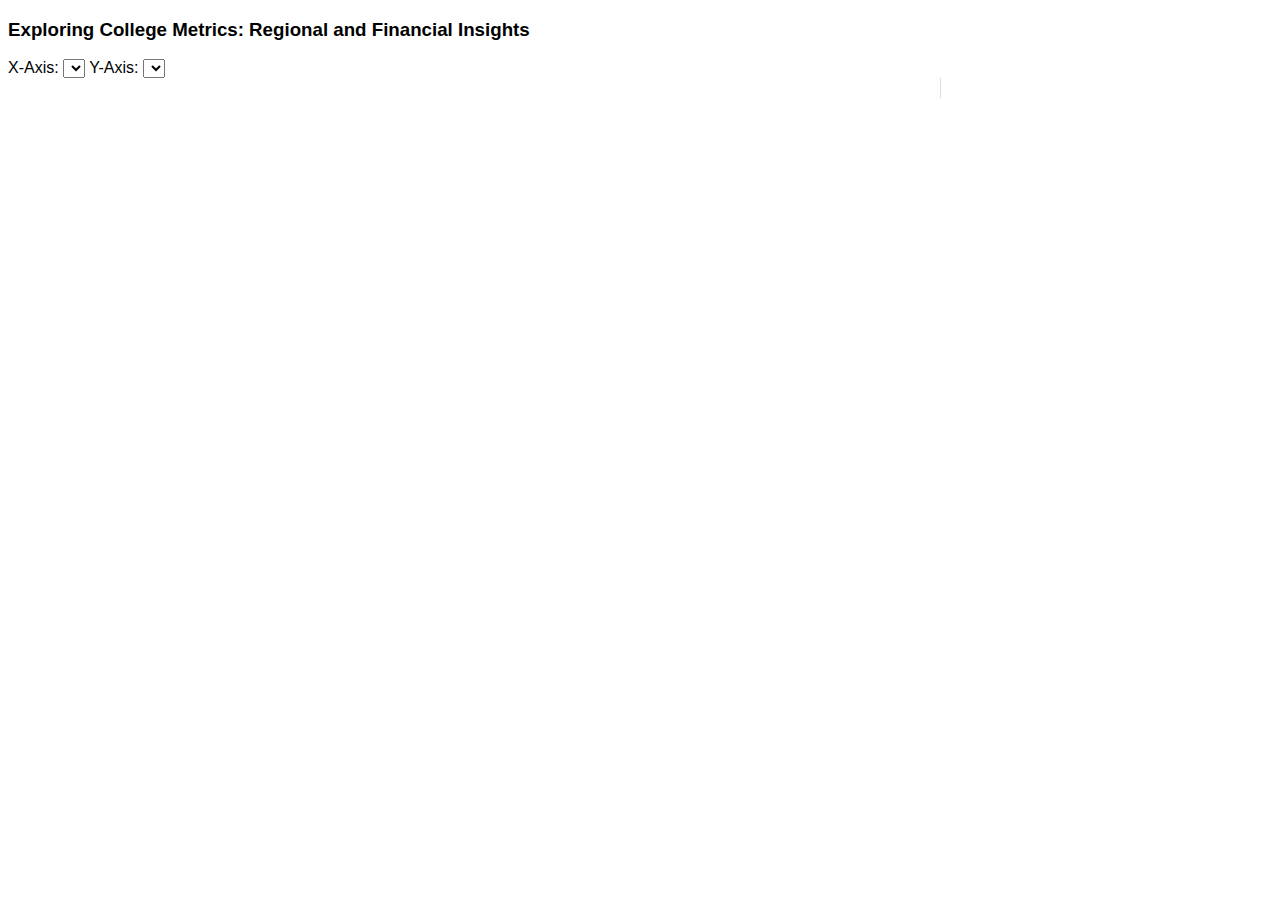
<file: activities/index.html>
<!DOCTYPE html>
<html>
<head>
    <meta charset="UTF-8">
    <title>Exploring College Metrics: Regional and Financial Insights</title>
    <script src="https://d3js.org/d3.v6.min.js"></script>
    <link href="style.css" rel="stylesheet">
</head>
<body>
    <h3>Exploring College Metrics: Regional and Financial Insights</h3>
    <label for="x-axis-selector">X-Axis:</label>
    <select id="x-axis-selector"></select>
    <label for="y-axis-selector">Y-Axis:</label>
    <select id="y-axis-selector"></select>

    <div id="wrapper">
        <div id="chart"></div>
        <div id="sidebar"></div>
    </div>
    
    <div id="region-filter"></div>


    <script src="main.js"></script>
</body>
</html>
</file>
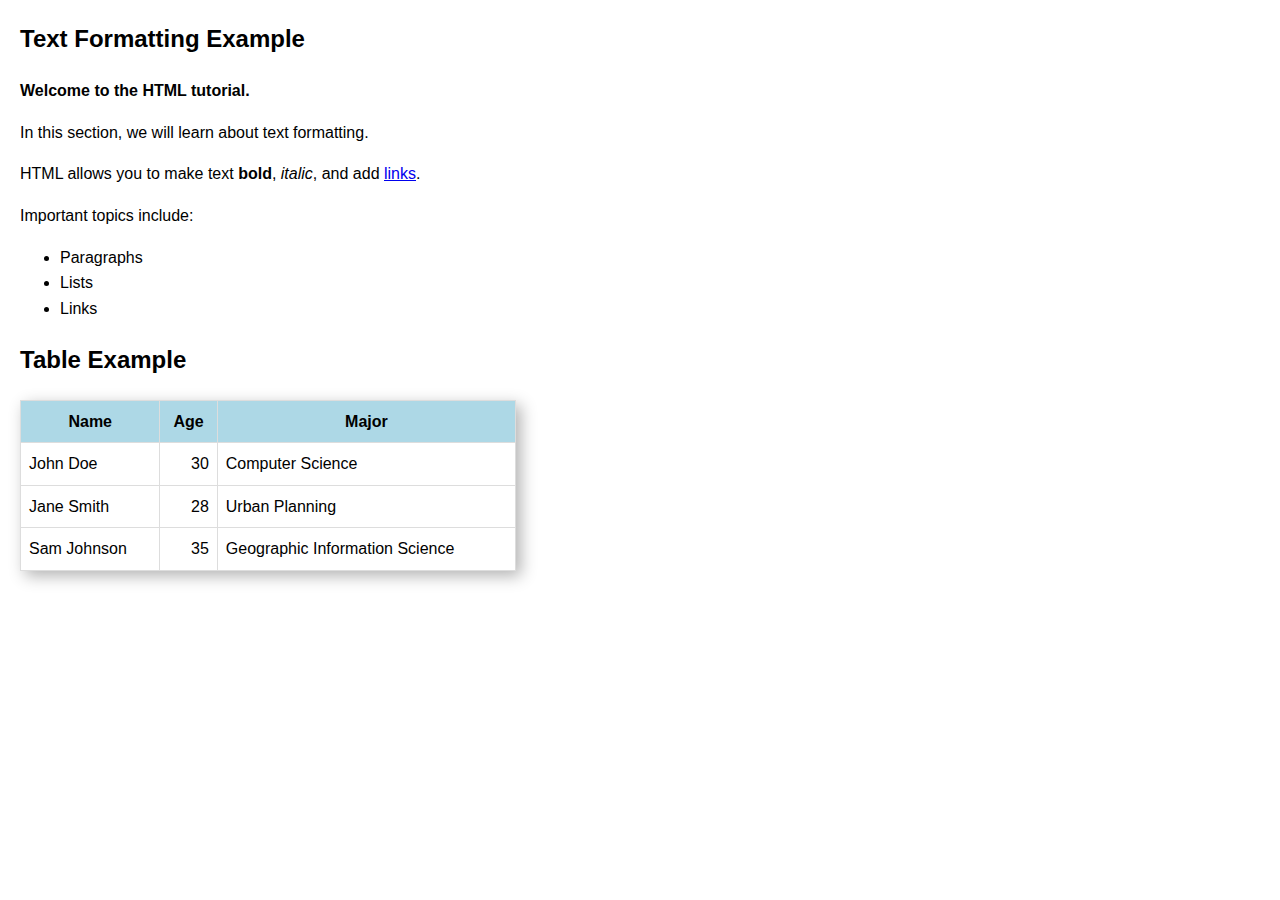
<file: Projects/Fall24-Labs-Public-main/lab1/activity_1_and_2/index.html>
<!DOCTYPE html>
<html lang="en">
<head>
    <meta charset="UTF-8">
    <meta name="viewport" content="width=device-width, initial-scale=1.0">

    <link rel="stylesheet" href="style.css">
</head>
<body>

    <h2>Text Formatting Example</h2>
    <!-- Activity 1.1 -->
    <!-- Take the following paragraph as an example, and use proper tags to format it as required -->
    <!-- Welcome to the HTML tutorial.
    In this section, we will learn about text formatting.
    HTML allows you to make text bold, italic, and add links.
    Important topics include:
    - Paragraphs
    - Lists
    - Links -->

    <!-- Start of Your Activity1.1 Code-->
    <p><strong>Welcome to the HTML tutorial.</strong></p>
    <p>In this section, we will learn about text formatting.</p>
    <p>HTML allows you to make text <strong>bold</strong>, <em>italic</em>, and add <a href="#">links</a>.</p>
    <p>Important topics include:</p>
    <ul>
        <li>Paragraphs</li>
        <li>Lists</li>
        <li>Links</li>
    </ul>

    <!-- End of Your Activity1.1 Code-->

    <!-- Activity 1.2 -->
    <!-- Create a table using the information provided in the lab instructions. -->
    
    <h2>Table Example</h2>
    <!-- Start of Your Activity1.2 Code-->
    <table>
        <tr>
            <th>Name</th>
            <th>Age</th>
            <th>Major</th>
        </tr>
        <tr>
            <td>John Doe</td>
            <td class="right-align">30</td>
            <td>Computer Science</td>
        </tr>
        <tr>
            <td>Jane Smith</td>
            <td class="right-align">28</td>
            <td>Urban Planning</td>
        </tr>
        <tr>
            <td>Sam Johnson</td>
            <td class="right-align">35</td>
            <td>Geographic Information Science</td>
        </tr>
    </table>
    <!-- End of Your Activity1.2 Code-->

</body>
</html>
</file>
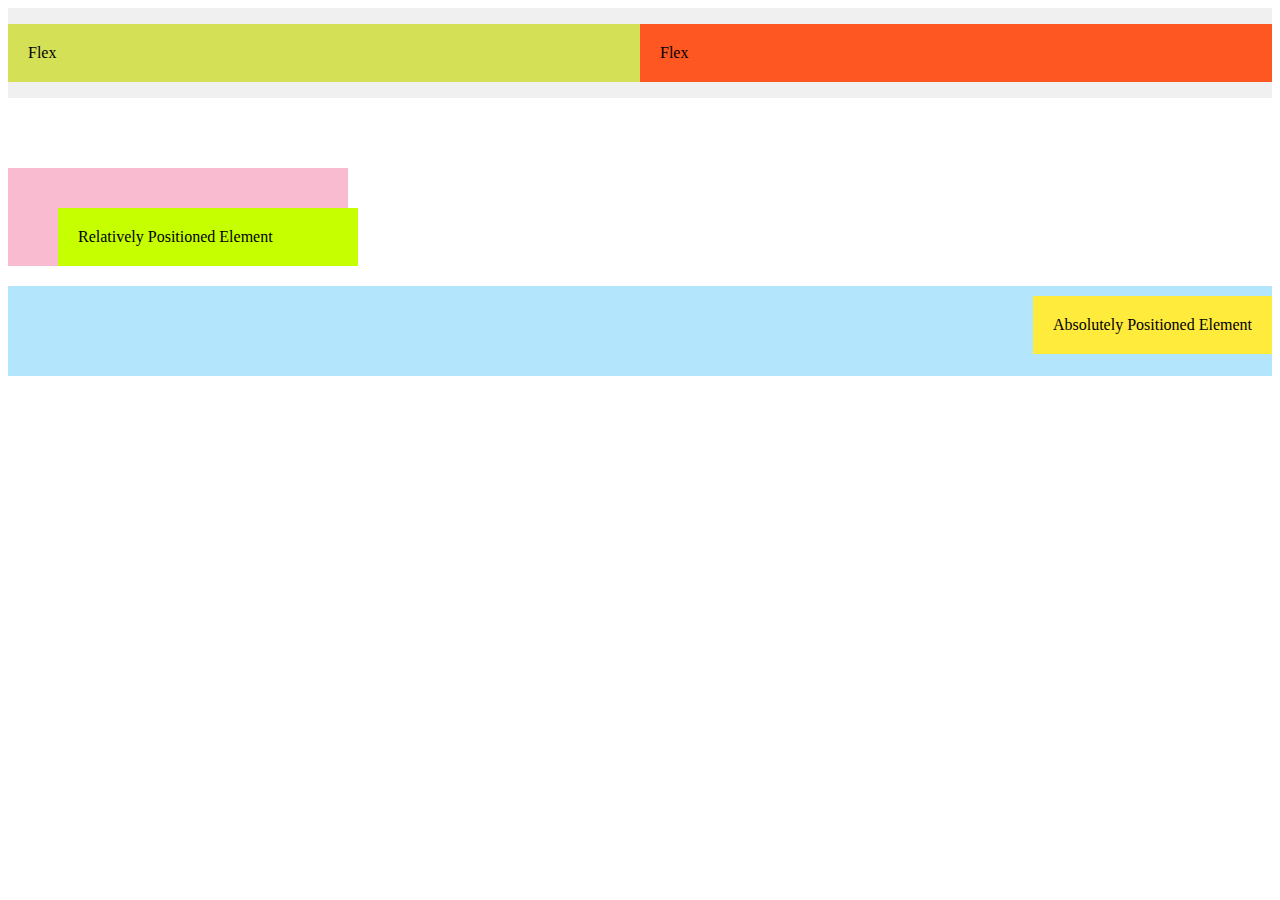
<file: Projects/Fall24-Labs-Public-main/lab1/activity_3/index.html>
<!DOCTYPE html>
<html lang="en">
<head>
    <meta charset="UTF-8">
    <meta name="viewport" content="width=device-width, initial-scale=1.0">
    <title>CSS Positioning and Layout Examples</title>
    <style>
        
        /* Flexbox Layout */
        .flex-container {
            /* add your css attributes and values here  */
            display: flex;
            justify-content: space-between;
            align-items: center;
            height: 10vh;
            background-color: #f0f0f0;
        }
        .flex-main {
            /* add your css attributes and values here  */
            flex-grow: 1;
            width: 50%;
            background-color: #d4e157;
            padding: 20px;
        }
        .flex-sidebar {
            /* add your css attributes and values here  */
            width: 50%;
            background-color: #ff5722;
            padding: 20px;
        }

        /* Relative Positioning */
        .relative-container {
            margin-top: 70px;
            background-color: #f8bbd0;
            padding: 20px;
            width: 300px;
            position: relative;
            margin-bottom: 20px;
        }
        .relative-element {
            /* add your css attributes and values here  */
            position: relative;
            top: 20px; 
            left: 30px; 
            background-color: #c6ff00;
            padding: 20px;
        }

        /* Absolute Positioning */
        .absolute-container {
            position: relative;
            height: 50px;
            background-color: #b3e5fc;
            padding: 20px;
            margin-bottom: 20px;
        }
        .absolute-element {
            /* add your css attributes and values here  */
            position: absolute;
            top: 10px;
            right: 0;
            background-color: #ffeb3b;
            padding: 20px;
        }

        /* Div Flows and Arrangement */
        .flow-container {
            width: 100%;
            background-color: #e0e0e0;
            padding: 20px;
        }
        .flow-block {
            background-color: #ff5722;
            padding: 20px;
            margin: 10px 0;
        }
        .float-example {
            float: right;
            width: 200px;
            background-color: #4caf50;
            padding: 20px;
            margin: 10px;
        }
    </style>
</head>
<body>
    

    <!-- Flexbox Layout -->
    <div class="flex-container">
        <div class="flex-main">Flex</div>
        <div class="flex-sidebar">Flex</div>
    </div>

    <!-- Relative Positioning -->
    <div class="relative-container">
        <div class="relative-element">Relatively Positioned Element</div>
    </div>

    <!-- Absolute Positioning -->
    <div class="absolute-container">
        <div class="absolute-element">Absolutely Positioned Element</div>
    </div>

    
</body>
</html>
</file>
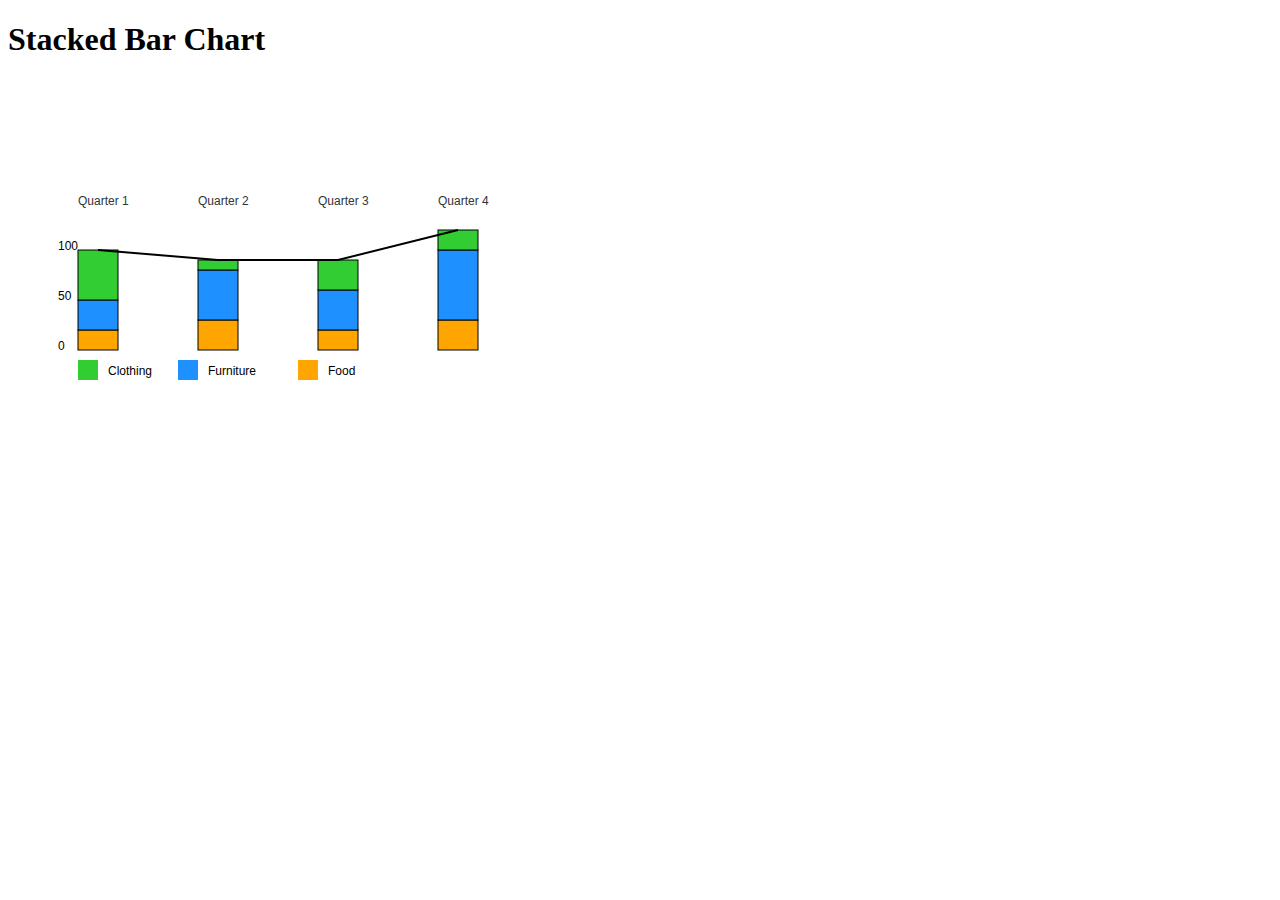
<file: Projects/Fall24-Labs-Public-main/lab1/activity_4/index.html>
<!DOCTYPE html>
<html lang="en">
<head>
    <meta charset="UTF-8">
    <meta name="viewport" content="width=device-width, initial-scale=1.0">
    <title>Stacked Bar Chart</title>
    <style>
        /* Basic styling for the SVG container */
        svg {
            font-family: sans-serif;
            font-size: 12px;
        }
        
        .bar rect {
            stroke: #000;
            stroke-width: 1;
        }
        .labels text {
            fill: #333;
        }

        .line {
            stroke: #000;
            stroke-width: 2;
            fill: none;
        }
    </style>
</head>
<body>

    <h1>Stacked Bar Chart</h1>

    <svg width="500" height="300">
        <!-- Axis labels -->
        <g class="labels">
            <!-- Add your x-axis labels here -->
            <text x="70"  y="125">Quarter 1</text>
            <text x="190" y="125">Quarter 2</text>
            <text x="310" y="125">Quarter 3</text>
            <text x="430" y="125">Quarter 4</text>
        </g>

        <!-- Stacked bars -->
            <!-- Draw your stacked bars here -->
        <g class="bar">
            <!-- Q1 Bars -->
            <rect x="70" y="250" width="40" height="20" fill="#FFA500"></rect> <!-- Food -->
            <rect x="70" y="220" width="40" height="30" fill="#1E90FF"></rect> <!-- Furniture -->
            <rect x="70" y="170" width="40" height="50" fill="#32CD32"></rect> <!-- Clothing -->

            <!-- Q2 Bars -->
            <rect x="190" y="240" width="40" height="30" fill="#FFA500"></rect> <!-- Food -->
            <rect x="190" y="190" width="40" height="50" fill="#1E90FF"></rect> <!-- Furniture -->
            <rect x="190" y="180" width="40" height="10" fill="#32CD32"></rect> <!-- Clothing -->

            <!-- Q3 Bars -->
            <rect x="310" y="250" width="40" height="20" fill="#FFA500"></rect> <!-- Food -->
            <rect x="310" y="210" width="40" height="40" fill="#1E90FF"></rect> <!-- Furniture -->
            <rect x="310" y="180" width="40" height="30" fill="#32CD32"></rect> <!-- Clothing -->

            <!-- Q4 Bars -->
            <rect x="430" y="240" width="40" height="30" fill="#FFA500"></rect> <!-- Food -->
            <rect x="430" y="170" width="40" height="70" fill="#1E90FF"></rect> <!-- Furniture -->
            <rect x="430" y="150" width="40" height="20" fill="#32CD32"></rect> <!-- Clothing -->
        </g>

        <!-- Polyline -->
            <!-- Draw your polyline here -->
            <polyline class="line" points="90,170 210,180 330,180 450,150" />

        <!-- Y-axis labels -->
        <g class="y-axis">
            <!-- Add your y-axis labels here -->
            <text x="50" y="270">0</text>
            <text x="50" y="220">50</text>
            <text x="50" y="170">100</text>
        </g>

        <!-- Legend -->
            <!-- Add your Legend here -->
            <g class="legend">
                <rect x="70" y="280" width="20" height="20" fill="#32CD32"></rect>
                <text x="100" y="295">Clothing</text>
    
                <rect x="170" y="280" width="20" height="20" fill="#1E90FF"></rect>
                <text x="200" y="295">Furniture</text>
    
                <rect x="290" y="280" width="20" height="20" fill="#FFA500"></rect>
                <text x="320" y="295">Food</text>
            </g>
    </svg>

</body>
</html>
</file>
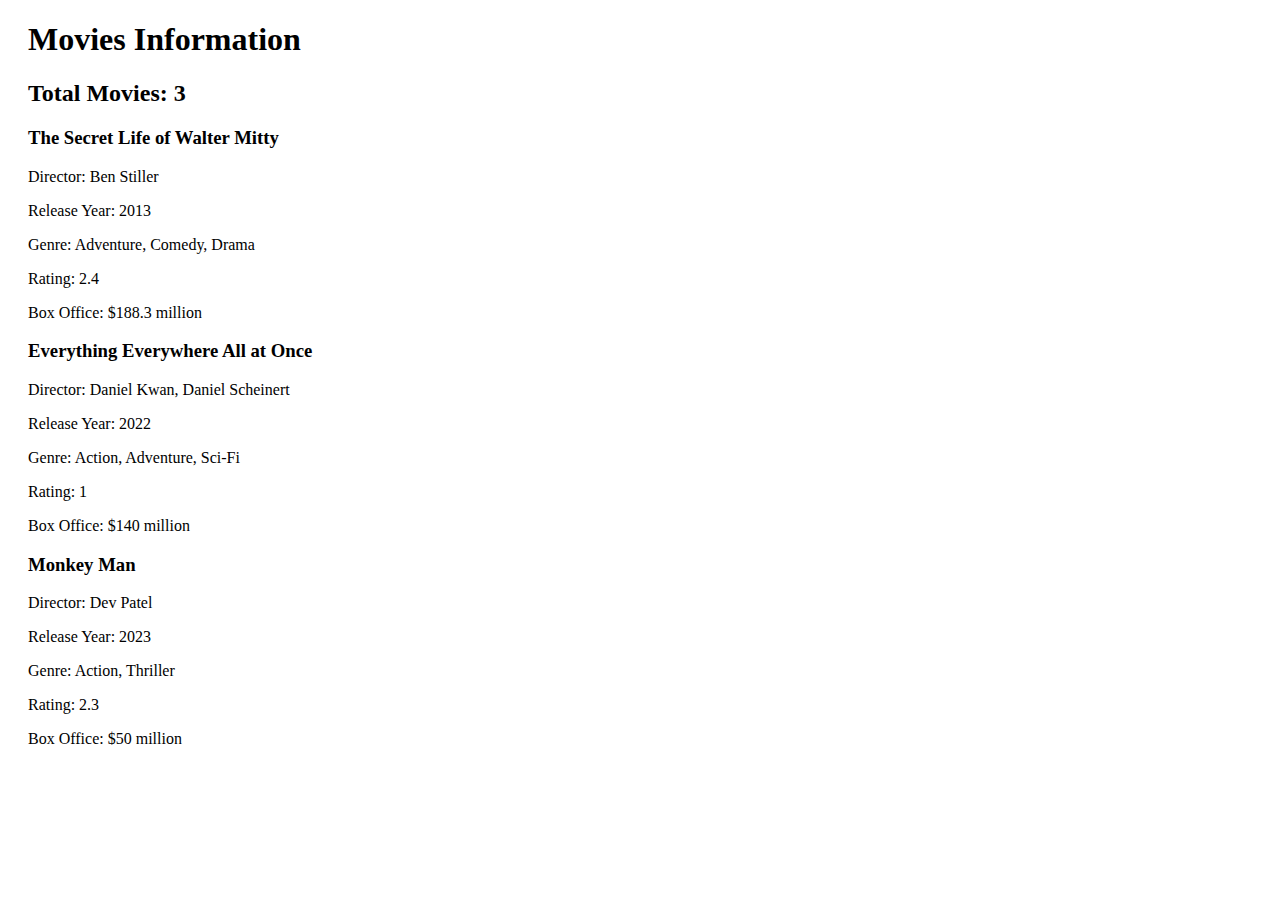
<file: Projects/Fall24-Labs-Public-main/lab2/activity_2/index.html>
<!DOCTYPE HTML>
<html lang="en">
<head>
<meta charset="UTF-8">
<title>Lab 2 - Movies</title>
<link rel="stylesheet" href="./style.css">
</head>
<body>
    <div id="main">
    </div>
</body>
<script src="https://d3js.org/d3.v5.min.js"></script>
<script src="./movie_details.js"></script>
</html>
</file>
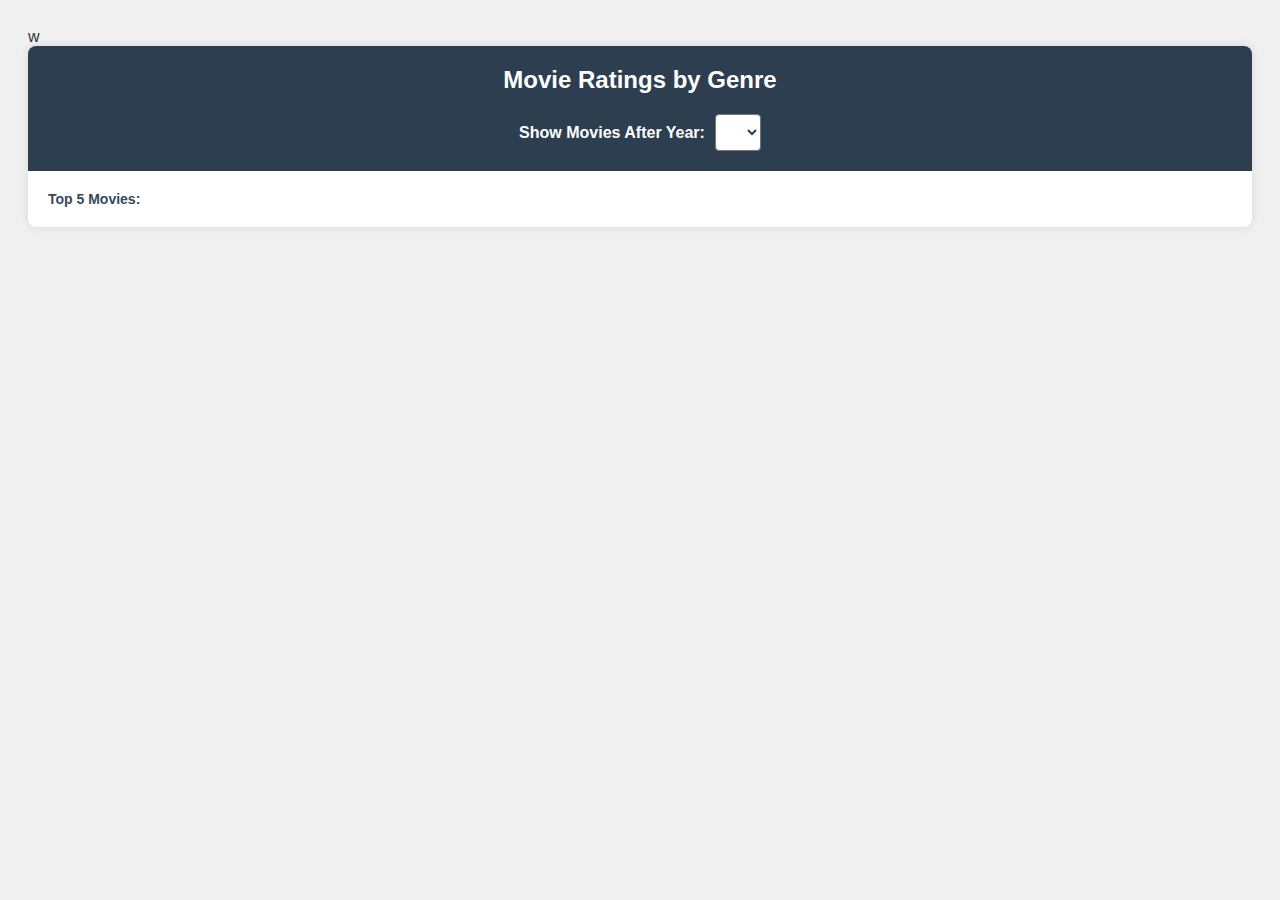
<file: Projects/Fall24-Labs-Public-main/lab2/activity_3/index.html>
w<!DOCTYPE HTML>
<html lang="en">
<head>
<meta charset="UTF-8">
<title>Lab 2 - Movies Visualization</title>
<link rel="stylesheet" href="./style.css">
</head>
<body>
    <div class="container">
        <header>
            <h1>Movie Ratings by Genre</h1>
            <div class="year-selector">
                <label for="year-select">Show Movies After Year:</label>
                <select id="year-select"></select>
            </div>
        </header>
        <div id="top-movies"></div>
        <div id="chart"></div>
    </div>
</div>
</body>
<script src="https://d3js.org/d3.v5.min.js"></script>
<script src="./moviesList.js"></script>
<script src="./main.js"></script>
<script src="./d3Setup.js"></script>
</html>
</file>
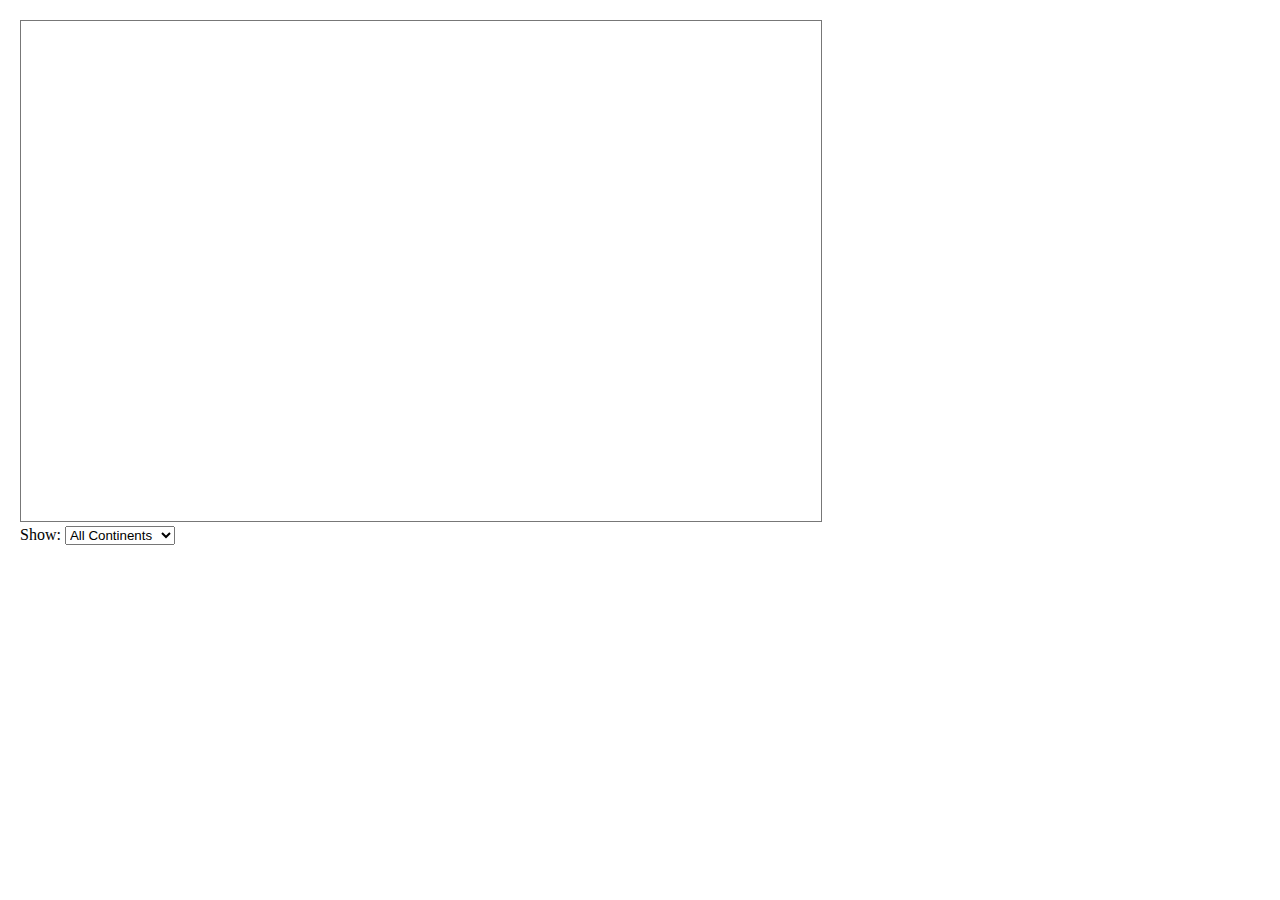
<file: Projects/Fall24-Labs-Public-main/lab4/activities/index.html>
<!DOCTYPE HTML>
<html lang="en">
<head>
    <meta charset="UTF-8">
    <title>Lab 4 - ABCs of D3</title>
    <link rel="stylesheet" href="https://maxcdn.bootstrapcdn.com/bootstrap/4.0.0-beta.2/css/bootstrap.min.css" integrity="sha384-PsH8R72JQ3SOdhVi3uxftmaW6Vc51MKb0q5P2rRUpPvrszuE4W1povHYgTpBfshb" crossorigin="anonymous">
    <link rel="stylesheet" href="./style.css">
</head>
<body>
    <div id="main">
        <svg width="800" height="500" style="border: 1px solid #777;">
        </svg>
        <div>
            <label for="categorySelect">Show: </label>
            <select class="custom-select" id="categorySelect" onchange="onCategoryChanged()">
                <option selected value="all-continents">All Continents</option>
                <option value="North America">North America</option>
                <option value="South America">South America</option>
                <option value="Europe">Europe</option>
                <option value="Africa">Africa</option>
                <option value="Asia">Asia</option>
                <option value="Oceania">Oceania</option>
            </select>
        </div>
    </div>
</body>
<script src="https://code.jquery.com/jquery-3.2.1.slim.min.js" integrity="sha384-KJ3o2DKtIkvYIK3UENzmM7KCkRr/rE9/Qpg6aAZGJwFDMVNA/GpGFF93hXpG5KkN" crossorigin="anonymous"></script>
<script src="https://cdnjs.cloudflare.com/ajax/libs/popper.js/1.12.3/umd/popper.min.js" integrity="sha384-vFJXuSJphROIrBnz7yo7oB41mKfc8JzQZiCq4NCceLEaO4IHwicKwpJf9c9IpFgh" crossorigin="anonymous"></script>
<script src="https://maxcdn.bootstrapcdn.com/bootstrap/4.0.0-beta.2/js/bootstrap.min.js" integrity="sha384-alpBpkh1PFOepccYVYDB4do5UnbKysX5WZXm3XxPqe5iKTfUKjNkCk9SaVuEZflJ" crossorigin="anonymous"></script>
<script src="https://d3js.org/d3.v6.min.js"></script>
<script src="./main.js"></script>
</html>
</file>
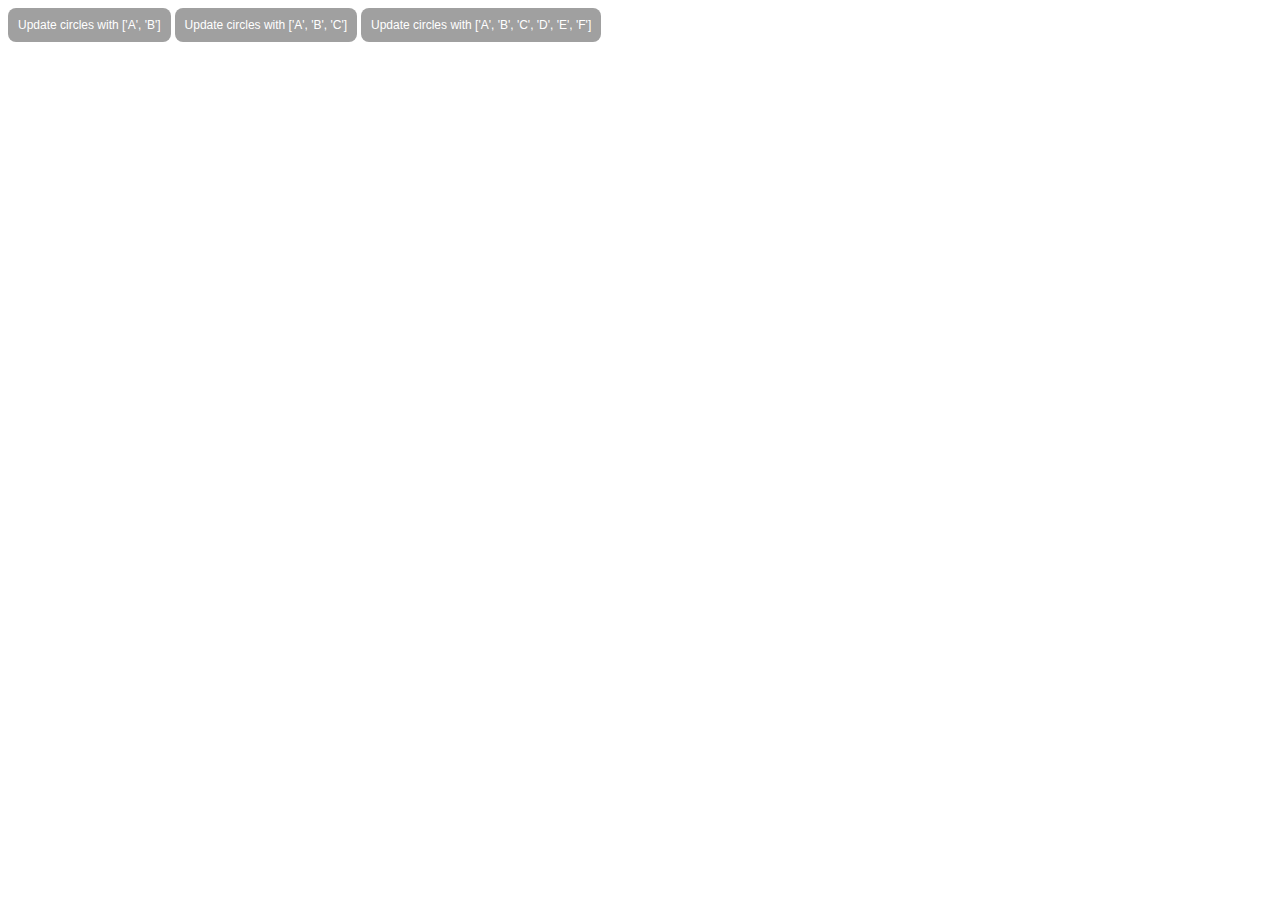
<file: Projects/Fall24-Labs-Public-main/lab4/tutorial2/index.html>
<!DOCTYPE HTML>
<html lang="en">

<head>
    <meta charset="UTF-8">
    <title>Lab 4 - Example</title>
    
    <link rel="stylesheet" href="./style.css">
</head>

<body>
    <div id="main">
        <div>
            <button type="button" onclick="updateCircles(['A', 'B'])">Update circles with ['A', 'B']</button>
            <button type="button" onclick="updateCircles(['A', 'B', 'C'])">Update circles with ['A', 'B', 'C']</button>
            <button type="button" onclick="updateCircles(['A', 'B', 'C', 'D', 'E', 'F'])">Update circles with ['A', 'B',
                'C', 'D', 'E', 'F']</button>
        </div>
        <svg width="500" height="500">
        </svg>
    </div>
</body>
<script src="https://d3js.org/d3.v5.min.js"></script>
<script src="./main.js"></script>
</html>
</file>
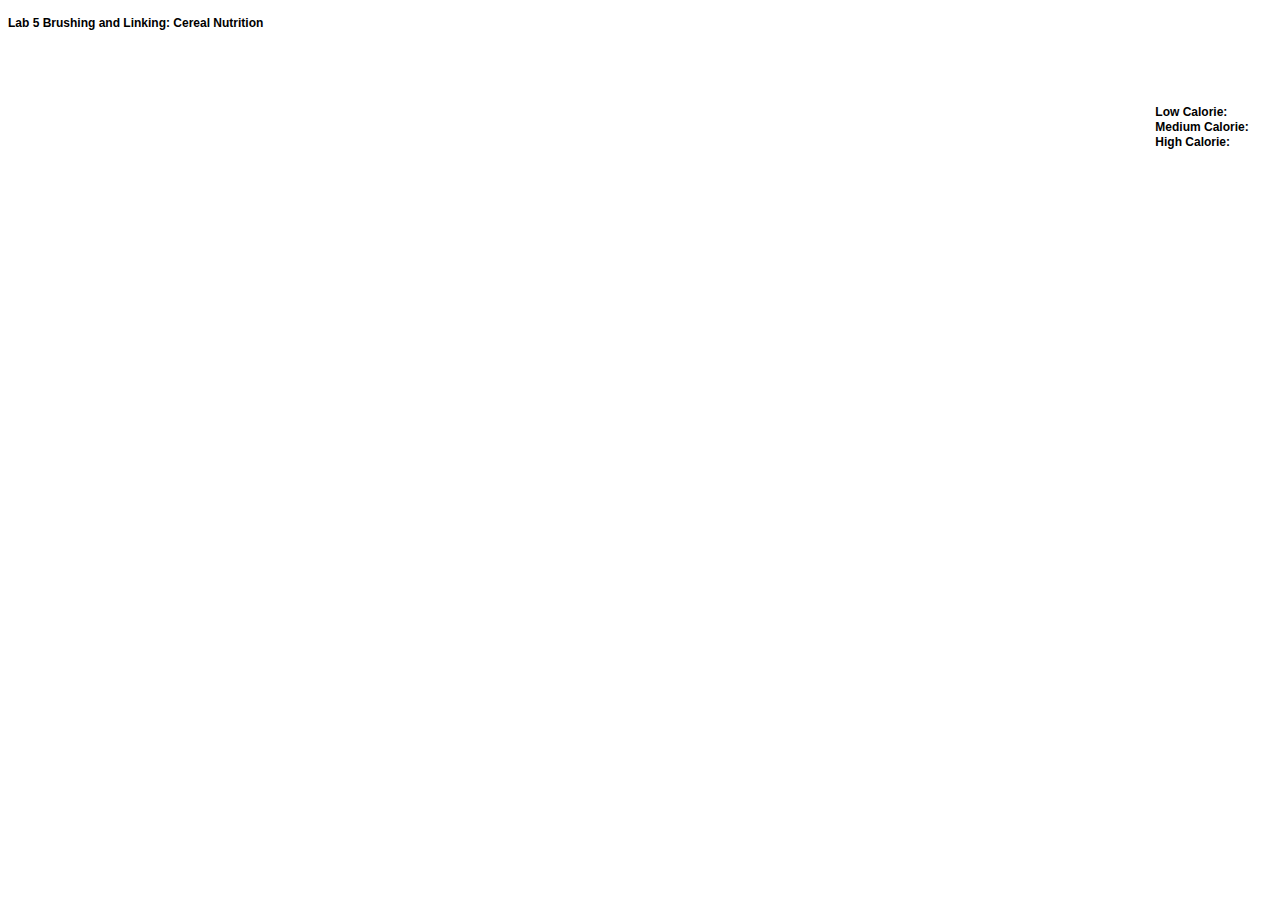
<file: Projects/Fall24-Labs-Public-main/lab5/activities/activity_1/index.html>
<!DOCTYPE html>
<html>

<head>
    <meta charset="UTF-8" />
    <title>Lab 5 Brushing and Linking</title>
    <link href="style.css" type="text/css" rel="stylesheet" />
    <script src="https://d3js.org/d3.v4.min.js"></script>
    <script type="text/javascript" src="main.js"></script>
</head>

<body>
    <h4>Lab 5 Brushing and Linking: Cereal Nutrition</h4>
    <br />
    <br />
    <div id="wrapper">
        <div id="chart1">
        </div>
        <div id="chart2">
        </div>
        <div id="chart3">
            <strong>Low Calorie:</strong> <svg id="LowCalorie" width="20px" height="12px"></svg><br />
            <strong>Medium Calorie:</strong> <svg id="MedCalorie" width="20px" height="12px"></svg><br />
            <strong>High Calorie:</strong> <svg id="HighCalorie" width="20px" height="12px"></svg><br />
            <p></p>
        </div>
    </div>
</body>

</html>
</file>
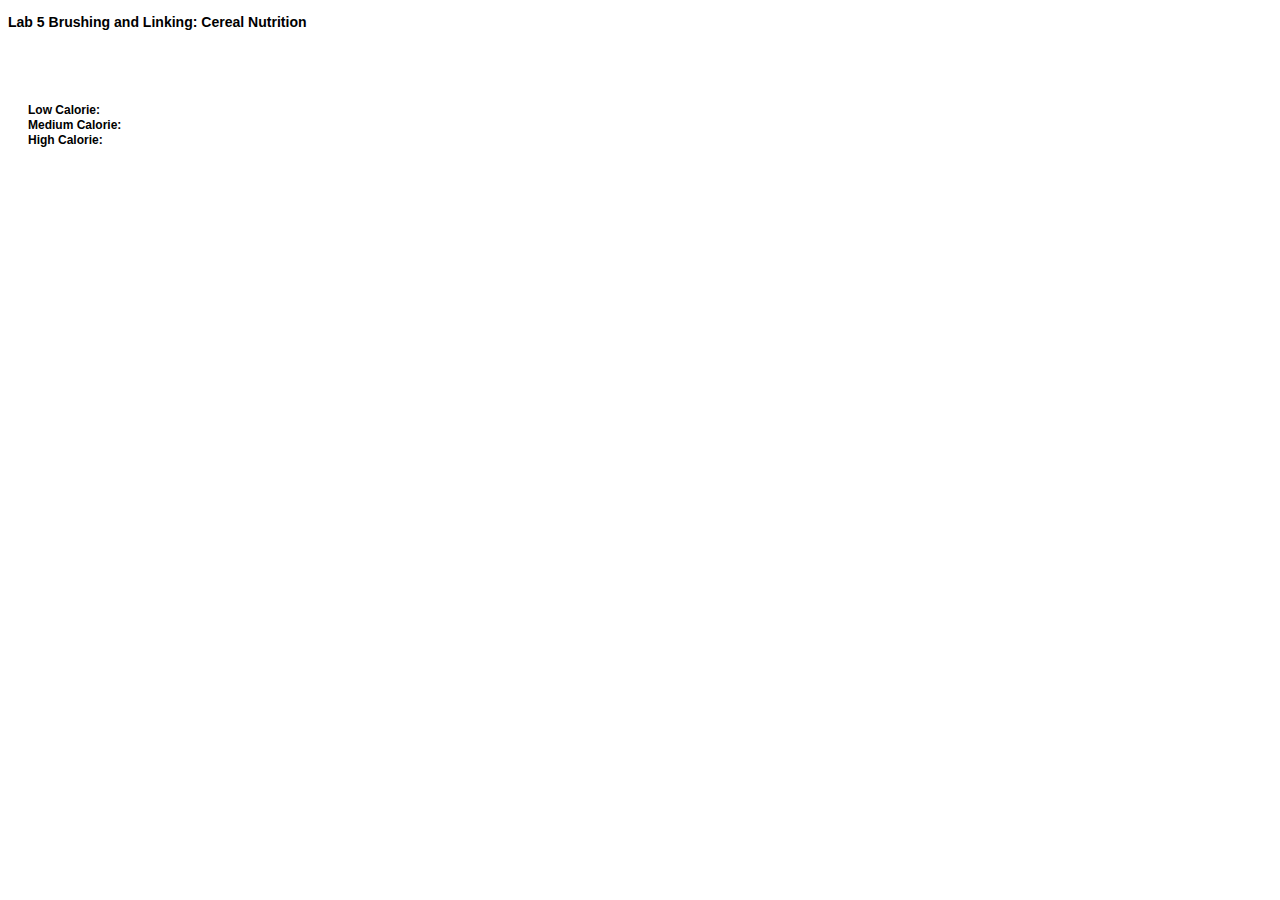
<file: Projects/Fall24-Labs-Public-main/lab5/activities/activity_2/index.html>
<!DOCTYPE html>
<html>

<head>
    <meta charset="UTF-8" />
    <title>Lab 5 Brushing and Linking</title>
    <link href="style.css" type="text/css" rel="stylesheet" />
    <script src="https://d3js.org/d3.v4.min.js"></script>
    <script type="text/javascript" src="main.js"></script>
</head>

<body>
    <h3>Lab 5 Brushing and Linking: Cereal Nutrition</h3>
    <br />
    <br />
    <div id="wrapper">
        <div id="chart1">
        </div>
        <div id="chart2">
        </div>
        <div id="chart3">
            <strong>Low Calorie:</strong> <svg id="LowCalorie" width="20px" height="12px"></svg><br />
            <strong>Medium Calorie:</strong> <svg id="MedCalorie" width="20px" height="12px"></svg><br />
            <strong>High Calorie:</strong> <svg id="HighCalorie" width="20px" height="12px"></svg><br />
            <p></p>
        </div>
    </div>
</body>

</html>
</file>
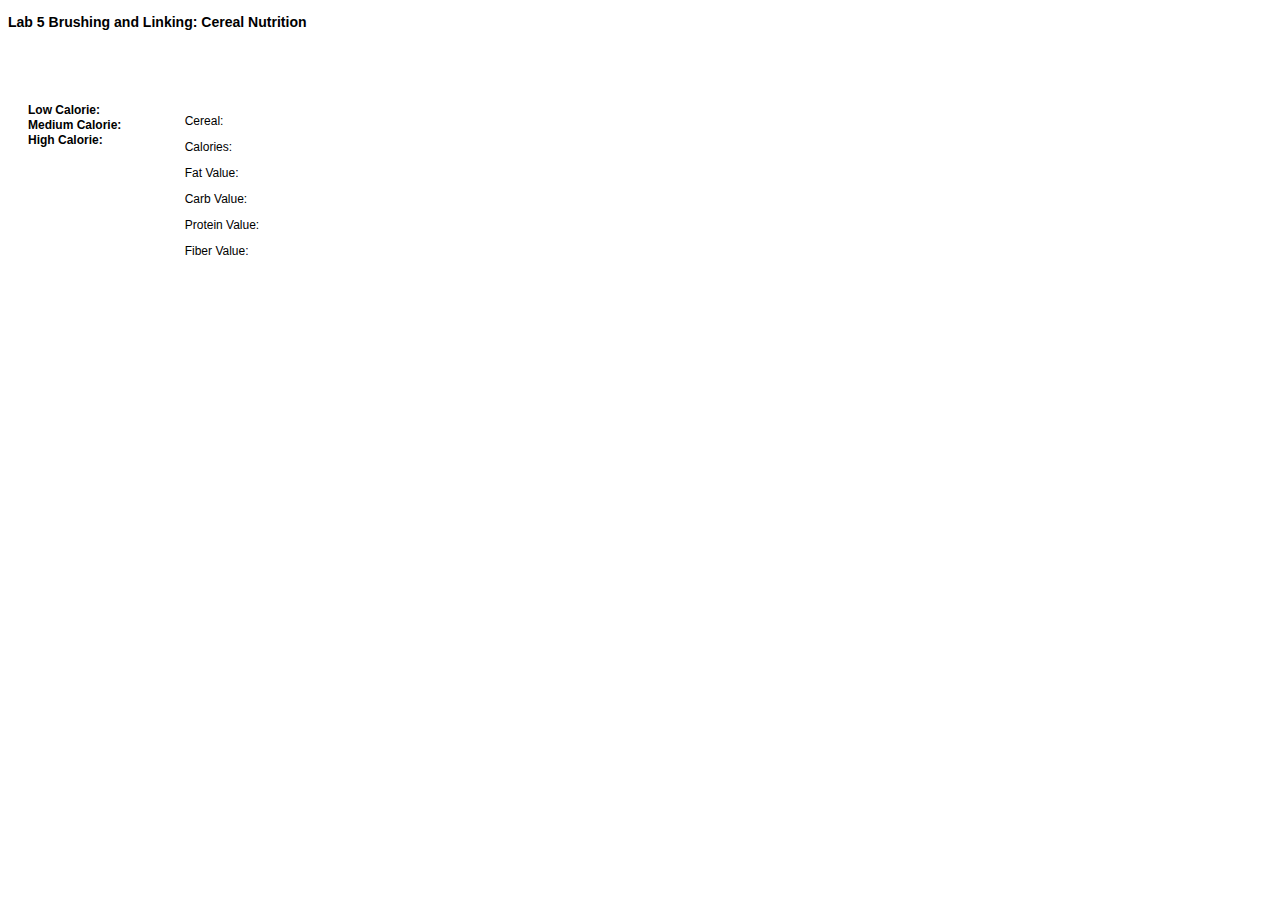
<file: Projects/Fall24-Labs-Public-main/lab5/activities/activity_3/index.html>
<!DOCTYPE html>
<html>

<head>
    <meta charset="UTF-8" />
    <title>Lab 5 Brushing and Linking</title>
    <link href="style.css" type="text/css" rel="stylesheet" />
    <script src="https://d3js.org/d3.v4.min.js"></script>
    <script type="text/javascript" src="main.js"></script>
</head>

<body>
    <h3>Lab 5 Brushing and Linking: Cereal Nutrition</h3>
    <br />
    <br />
    <div id="wrapper">
        <div id="chart1">
        </div>
        <div id="chart2">
        </div>
        <div id="chart3">
            <div>
                <strong>Low Calorie:</strong> <svg id="LowCalorie" width="60px" height="12px"></svg><br />
                <strong>Medium Calorie:</strong> <svg id="MedCalorie" width="60px" height="12px"></svg><br />
                <strong>High Calorie:</strong> <svg id="HighCalorie" width="60px" height="12px"></svg><br />
            </div>
            <p></p>
            <div id="info-section">
                <p id="cereal-name">Cereal: </p>
                <p id="cereal-calories">Calories: </p>
                <p id="cereal-fat">Fat Value: </p>
                <p id="cereal-carb">Carb Value: </p>
                <p id="cereal-protein">Protein Value: </p>
                <p id="cereal-fiber">Fiber Value: </p>
            </div>       
        </div>
    </div>
</body>

</html>
</file>
<file: activities/style.css>
body {
    font-family: Arial, sans-serif;
}

#wrapper {
    display: flex;
}

#chart {
    flex: 3;
}

#sidebar {
    flex: 1;
    padding: 10px;
    border-left: 1px solid #ddd;
}

.bar:hover {
    fill: orange;
}
</file>
<file: Projects/Fall24-Labs-Public-main/lab1/activity_1_and_2/style.css>
/* Basic styles for the body */
body {
    font-family: Arial, sans-serif;
    line-height: 1.6;
    margin: 20px;
}

/* Style for the table */
table {
    width: 40%;
    border-collapse: collapse; 
    margin-bottom: 20px;
    border: 1px solid black;
    box-shadow: 5px 5px 15px rgba(0, 0, 0, 0.3);
}

/* students add this*/
th, td {
    border: 1px solid #ddd;
    padding: 8px;
}

/* students add this*/
th {
    background-color: #ADD8E6;
    text-align: center;
}

/* students add this*/
.left-align {
    text-align: left;
}

/* students add this*/
/* Specific alignment for number cells */
.right-align {
    text-align: right;
}


label {
    margin-right: 10px;
}
</file>
<file: Projects/Fall24-Labs-Public-main/lab2/activity_2/style.css>
body {
    font-family: "Open Sans";
}

#main {
    margin: 10px 20px;
}
</file>
<file: Projects/Fall24-Labs-Public-main/lab2/activity_3/style.css>
body {
    font-family: 'Arial', sans-serif;
    background-color: #f0f0f0;
    padding: 20px;
    color: #333;
}

.container {
    max-width: 1200px;
    margin: 0 auto;
    background-color: white;
    padding: 20px;
    box-shadow: 0 0 10px rgba(0,0,0,0.1);
    border-radius: 8px;
}

header {
    background-color: #2c3e50;
    color: white;
    padding: 20px;
    border-radius: 8px 8px 0 0;
    margin: -20px -20px 20px -20px;
}

h1 {
    margin: 0 0 20px 0;
    font-size: 24px;
    text-align: center;
}

.year-selector {
    display: flex;
    justify-content: center;
    align-items: center;
    gap: 10px;
}

label {
    font-size: 16px;
    font-weight: bold;
}

#year-select {
    padding: 8px 12px;
    font-size: 16px;
    border-radius: 4px;
    background-color: white;
    color: #2c3e50;
}

.bar {
    fill: #3498db;
    transition: fill 0.3s ease;
}

.bar:hover {
    fill: #2980b9;
}

.axis-text {
    font-size: 12px;
    fill: #7f8c8d;
}

.x-axis path,
.y-axis path,
.x-axis line,
.y-axis line {
    stroke: #bdc3c7;
}

#top-movies,
#avg-rating {
    margin-top: 20px;
    font-size: 14px;
    color: #34495e;
}

#top-movies::before {
    content: "Top 5 Movies: ";
    font-weight: bold;
}
</file>
<file: Projects/Fall24-Labs-Public-main/lab4/activities/style.css>
.axis-label {
    text-anchor: middle;
    font-size: 12px;
    font-weight: semibold;
}

body {
    font-family: "Open Sans";
    margin: 0;
}

#main {
    margin: 20px;
}
</file>
<file: Projects/Fall24-Labs-Public-main/lab4/tutorial2/style.css>
circle {
    fill: gray;
}

text {
    text-anchor: middle;
    font-size: 11px;
    fill: gray;
    font-family: Arial;
}

.letter circle {
    fill: plum;
}

button {
    background-color: #A0A0A0;
    border: none;
    border-radius: 8px;
    color: white;
    padding: 10px 10px;
    text-align: center;
    text-decoration: none;
    display: inline-block;
    font-size: 12px;
    cursor: pointer;
}
</file>
<file: Projects/Fall24-Labs-Public-main/lab5/activities/activity_1/style.css>
body {
    font: 12px sans-serif;
}

#legend {
    font: 12px sans-serif;
}

.tick>line {
    fill: none;
    stroke: black;
}

.tick>text {
    fill: black;
}

path.domain {
    fill: none;
    stroke-width: 2px;
    stroke: black;
}

#wrapper {
    display: flex;
    justify-content: space-around;
}

#chart1,
#chart2 {
    flex: 1;
    margin: 10px;
}

#chart3 {
    margin-top: 30px;
    margin-left: 20px;
}
</file>
<file: Projects/Fall24-Labs-Public-main/lab5/activities/activity_2/style.css>
body {
    font: 12px sans-serif;
}

#legend {
    font: 12px sans-serif;
}

.tick>line {
    fill: none;
    stroke: black;
}

.tick>text {
    fill: black;
}

path.domain {
    fill: none;
    stroke-width: 2px;
    stroke: black;
}

#wrapper {
    clear: both;
}

#chart1 {
    float: left;
}

#chart2 {
    float: left;
}

#chart3 {
    float: left;
    margin-top: 30px;
    margin-left: 20px;
}

.non_brushed {
    fill: grey !important;
}

.low_cal {
    fill: "#F34F4F";
}

.med_cal {
    fill: "#F27950";
}

.high_cal {
    fill: "#F2BF50";
}
</file>
<file: Projects/Fall24-Labs-Public-main/lab5/activities/activity_3/style.css>
/* body {
    font: 12px sans-serif;
}

#legend {
    font: 12px sans-serif;
}

.tick>line {
    fill: none;
    stroke: black;
}

.tick>text {
    fill: black;
}

path.domain {
    fill: none;
    stroke-width: 2px;
    stroke: black;
}

#wrapper {
    clear: both;
}

#chart1 {
    float: left;
}

#chart2 {
    float: left;
}

#chart3 {
    float: left;
    margin-top: 30px;
    margin-left: 20px;
}

.non_brushed {
    fill: grey !important;
}

.low_cal {
    fill: "#F34F4F";
}

.med_cal {
    fill: "#F27950";
}

.high_cal {
    fill: "#F2BF50";
} */
body {
	font: 12px sans-serif;
}

#legend {
	font: 12px sans-serif;
}

.tick>line {
	fill: none;
	stroke: black;
}

.tick>text {
	fill: black;
}

path.domain {
	fill: none;
	stroke-width: 2px;
	stroke: black;
}

.non_brushed {
	fill: gray !important;
	opacity: 1;
}

.LowCalorie {
	fill: #F34F4F;
	opacity: 1;
}

.MedCalorie {
	fill: #F27950;
	opacity: 1;
}

.HighCalorie {
	fill: #F2BF50;
	opacity: 0.6;
}

#wrapper {
	clear: both;
}

#chart1 {
	float: left;
}

#chart2 {
	float: left;
}

#chart3 {
	float: left;
	display: flex;
	flex-direction: row;
	justify-content: space-between;
	margin-top: 30px;
	margin-left: 20px;
}
</file>
